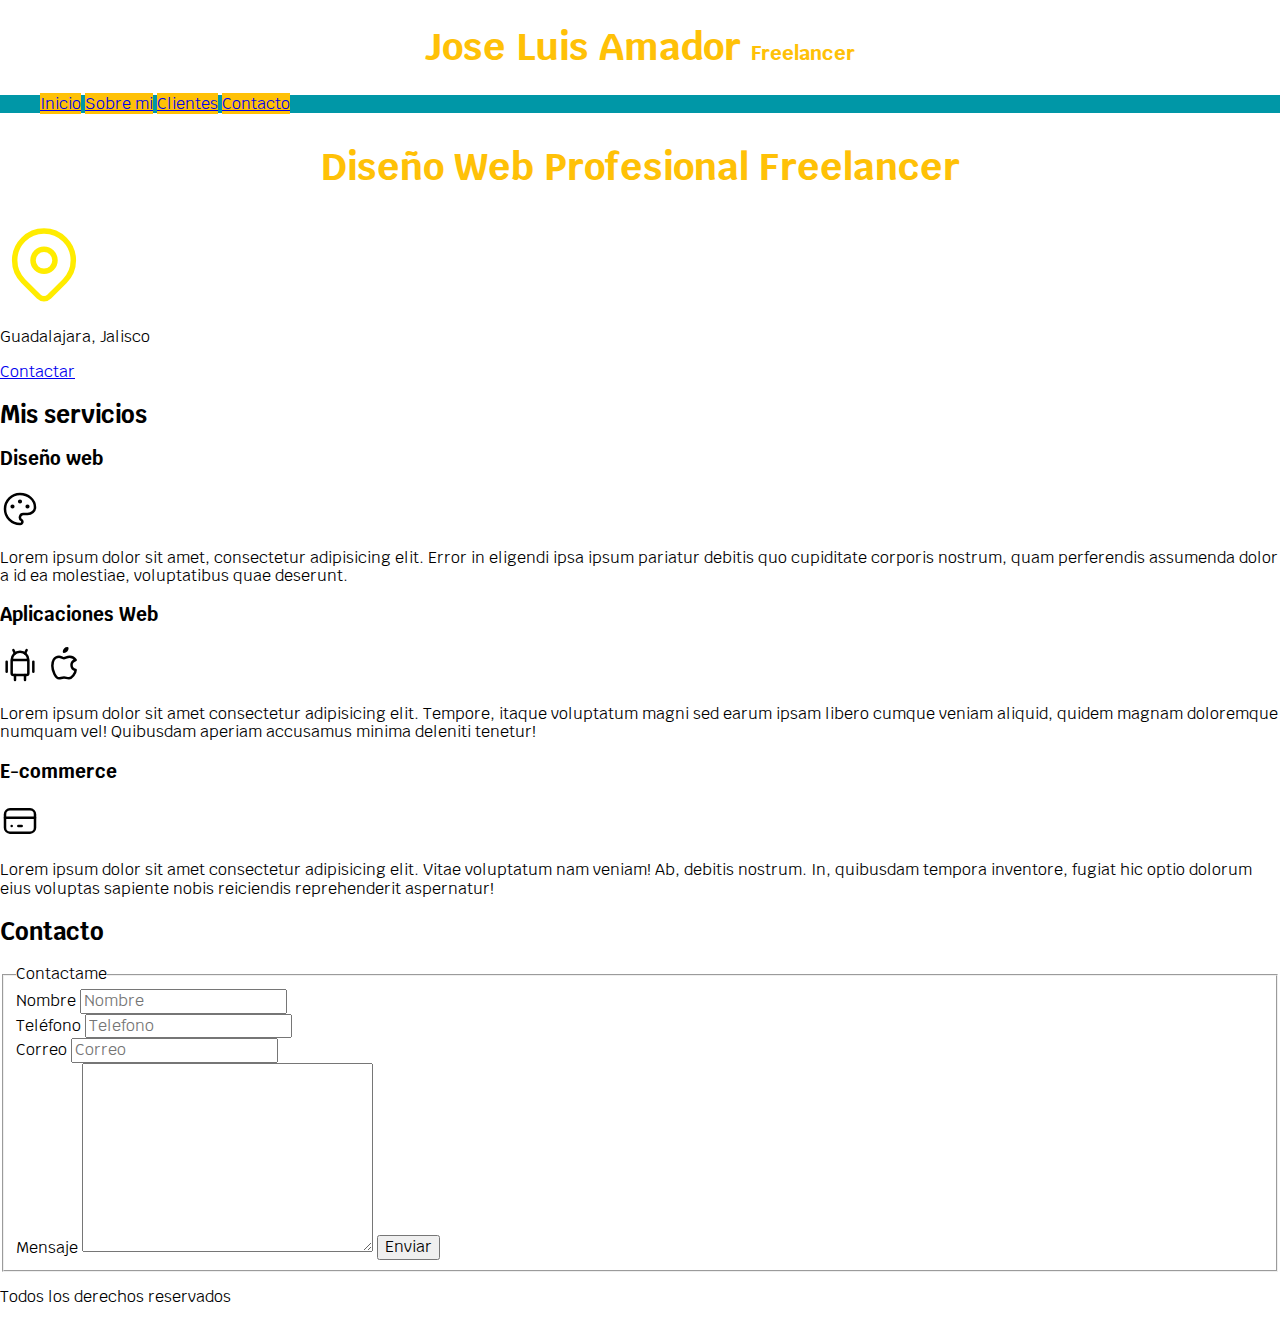
<file: index.html>
<!DOCTYPE html>
<html lang="en">

<head>
    <meta charset="UTF-8">
    <meta http-equiv="X-UA-Compatible" content="IE=edge">
    <meta name="viewport" content="width=device-width, initial-scale=1.0">
    <title>Diseñador Freelancer</title>
    <link rel="stylesheet" href="css/normalize.css">
    <link rel="preconnect" href="https://fonts.googleapis.com">
    <link rel="preconnect" href="https://fonts.gstatic.com" crossorigin>
    <link href="https://fonts.googleapis.com/css2?family=Krub:wght@400;700&display=swap" rel="stylesheet">
    <link rel="stylesheet" href="css/estilos.css">
</head>

<body>
    <header>
        <h1 class="titulo">Jose Luis Amador <span>Freelancer</span></h1>
    </header>

    <div class="nav-bg">
        <nav class="navegacion-principal contenedor">
            <a href="#">Inicio</a>
            <a href="#">Sobre mi</a>
            <a href="#">Clientes</a>
            <a href="#">Contacto</a>
        </nav>
    </div>

    <section>
        <h2 class="titulo">Diseño Web Profesional Freelancer</h2>
        <p>
            <svg xmlns="http://www.w3.org/2000/svg" class="icon icon-tabler icon-tabler-map-pin" width="88" height="88"
                viewBox="0 0 24 24" stroke-width="1.5" stroke="#ffec00" fill="none" stroke-linecap="round"
                stroke-linejoin="round">
                <path stroke="none" d="M0 0h24v24H0z" fill="none" />
                <circle cx="12" cy="11" r="3" />
                <path d="M17.657 16.657l-4.243 4.243a2 2 0 0 1 -2.827 0l-4.244 -4.243a8 8 0 1 1 11.314 0z" />
            </svg>
        </p>
        <p>Guadalajara, Jalisco</p>
        <a href="#">Contactar</a>
    </section>

    <main>

        <h2>Mis servicios</h2>

        <section>
            <h3>Diseño web</h3>
            <svg xmlns="http://www.w3.org/2000/svg" class="icon icon-tabler icon-tabler-palette" width="40" height="40"
                viewBox="0 0 24 24" stroke-width="1.5" stroke="#000000" fill="none" stroke-linecap="round"
                stroke-linejoin="round">
                <path stroke="none" d="M0 0h24v24H0z" fill="none" />
                <path
                    d="M12 21a9 9 0 1 1 0 -18a9 8 0 0 1 9 8a4.5 4 0 0 1 -4.5 4h-2.5a2 2 0 0 0 -1 3.75a1.3 1.3 0 0 1 -1 2.25" />
                <circle cx="7.5" cy="10.5" r=".5" fill="currentColor" />
                <circle cx="12" cy="7.5" r=".5" fill="currentColor" />
                <circle cx="16.5" cy="10.5" r=".5" fill="currentColor" />
            </svg>
            <p>Lorem ipsum dolor sit amet, consectetur adipisicing elit. Error in eligendi ipsa ipsum pariatur debitis
                quo
                cupiditate corporis nostrum, quam perferendis assumenda dolor a id ea molestiae, voluptatibus quae
                deserunt.
            </p>
        </section>

        <section>
            <h3>Aplicaciones Web</h3>
            <svg xmlns="http://www.w3.org/2000/svg" class="icon icon-tabler icon-tabler-brand-android" width="40"
                height="40" viewBox="0 0 24 24" stroke-width="1.5" stroke="#000000" fill="none" stroke-linecap="round"
                stroke-linejoin="round">
                <path stroke="none" d="M0 0h24v24H0z" fill="none" />
                <line x1="4" y1="10" x2="4" y2="16" />
                <line x1="20" y1="10" x2="20" y2="16" />
                <path d="M7 9h10v8a1 1 0 0 1 -1 1h-8a1 1 0 0 1 -1 -1v-8a5 5 0 0 1 10 0" />
                <line x1="8" y1="3" x2="9" y2="5" />
                <line x1="16" y1="3" x2="15" y2="5" />
                <line x1="9" y1="18" x2="9" y2="21" />
                <line x1="15" y1="18" x2="15" y2="21" />
            </svg>
            <svg xmlns="http://www.w3.org/2000/svg" class="icon icon-tabler icon-tabler-brand-apple" width="40"
                height="40" viewBox="0 0 24 24" stroke-width="1.5" stroke="#000000" fill="none" stroke-linecap="round"
                stroke-linejoin="round">
                <path stroke="none" d="M0 0h24v24H0z" fill="none" />
                <path
                    d="M9 7c-3 0 -4 3 -4 5.5c0 3 2 7.5 4 7.5c1.088 -.046 1.679 -.5 3 -.5c1.312 0 1.5 .5 3 .5s4 -3 4 -5c-.028 -.01 -2.472 -.403 -2.5 -3c-.019 -2.17 2.416 -2.954 2.5 -3c-1.023 -1.492 -2.951 -1.963 -3.5 -2c-1.433 -.111 -2.83 1 -3.5 1c-.68 0 -1.9 -1 -3 -1z" />
                <path d="M12 4a2 2 0 0 0 2 -2a2 2 0 0 0 -2 2" />
            </svg>
            <p>Lorem ipsum dolor sit amet consectetur adipisicing elit. Tempore, itaque voluptatum magni sed earum ipsam
                libero
                cumque veniam aliquid, quidem magnam doloremque numquam vel! Quibusdam aperiam accusamus minima deleniti
                tenetur!
            </p>
        </section>

        <section>
            <h3>E-commerce</h3>
            <svg xmlns="http://www.w3.org/2000/svg" class="icon icon-tabler icon-tabler-credit-card" width="40"
                height="40" viewBox="0 0 24 24" stroke-width="1.5" stroke="#000000" fill="none" stroke-linecap="round"
                stroke-linejoin="round">
                <path stroke="none" d="M0 0h24v24H0z" fill="none" />
                <rect x="3" y="5" width="18" height="14" rx="3" />
                <line x1="3" y1="10" x2="21" y2="10" />
                <line x1="7" y1="15" x2="7.01" y2="15" />
                <line x1="11" y1="15" x2="13" y2="15" />
            </svg>
            <p>Lorem ipsum dolor sit amet consectetur adipisicing elit. Vitae voluptatum nam veniam! Ab, debitis
                nostrum.
                In,
                quibusdam tempora inventore, fugiat hic optio dolorum eius voluptas sapiente nobis reiciendis
                reprehenderit
                aspernatur!
            </p>
        </section>
    </main>

    <section>
        <h2>Contacto</h2>
        <form action="">
            <fieldset>
                <legend>Contactame</legend>
                <div>
                    <label for="">Nombre</label>
                    <input type="text" name="" id="" placeholder="Nombre">
                </div>
                <div>
                    <label for="">Teléfono</label>
                    <input type="tel" name="" placeholder="Telefono" id="">
                </div>
                <div>
                    <label for="">Correo</label>
                    <input type="email" name="" placeholder="Correo" id="">
                </div>
                <div>
                    <label for="">Mensaje</label>
                    <textarea name="" id="" cols="30" rows="10"></textarea>
                    <input type="submit" value="Enviar">
                </div>
            </fieldset>
        </form>
    </section>

    <footer>
        <p>Todos los derechos reservados</p>
    </footer>
</body>

</html>
</file>
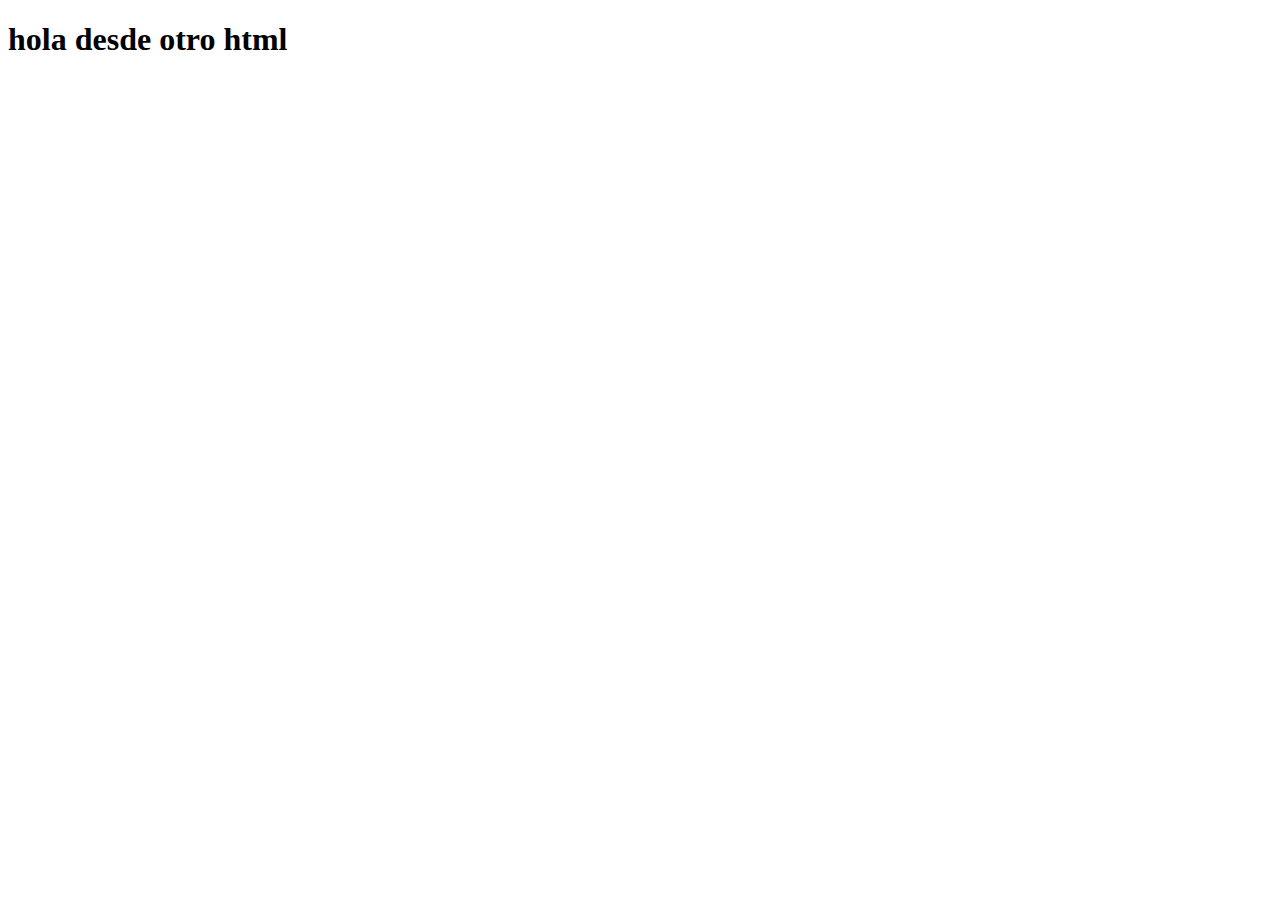
<file: entrada.html>
<!DOCTYPE html>
<html lang="en">
<head>
    <meta charset="UTF-8">
    <meta http-equiv="X-UA-Compatible" content="IE=edge">
    <meta name="viewport" content="width=device-width, initial-scale=1.0">
    <title>Document</title>
</head>
<body>
    <h1>hola desde otro html</h1>
</body>
</html>
</file>
<file: css/estilos.css>
:root {
    --blanco: #ffffff;
    --oscuro: #212121;
    --primario: #ffc107;
    --secundario: #0097A7;

    --fuente-principal: 3.8rem;

}

html {
    font-size: 62.5%;
}

body {
    font-size: 16px;
    font-family: 'Krub', sans-serif;
    font-weight: normal
}

.titulo {
    text-align: center;
    font-size: var(--fuente-principal);
    color: var(--primario);
    ;
}

.titulo span {
    font-size: 2rem;
}

h1 {
    text-align: center;
    font-size: 3.8rem;
}

.contenedor{
    width: 120rem;
    margin: 0 auto;
}

.nav-bg {
    background-color: var(--secundario);
}

.navegacion-principal {
    
}

.navegacion-principal a {
    background-color: var(--primario);
}
</file>
